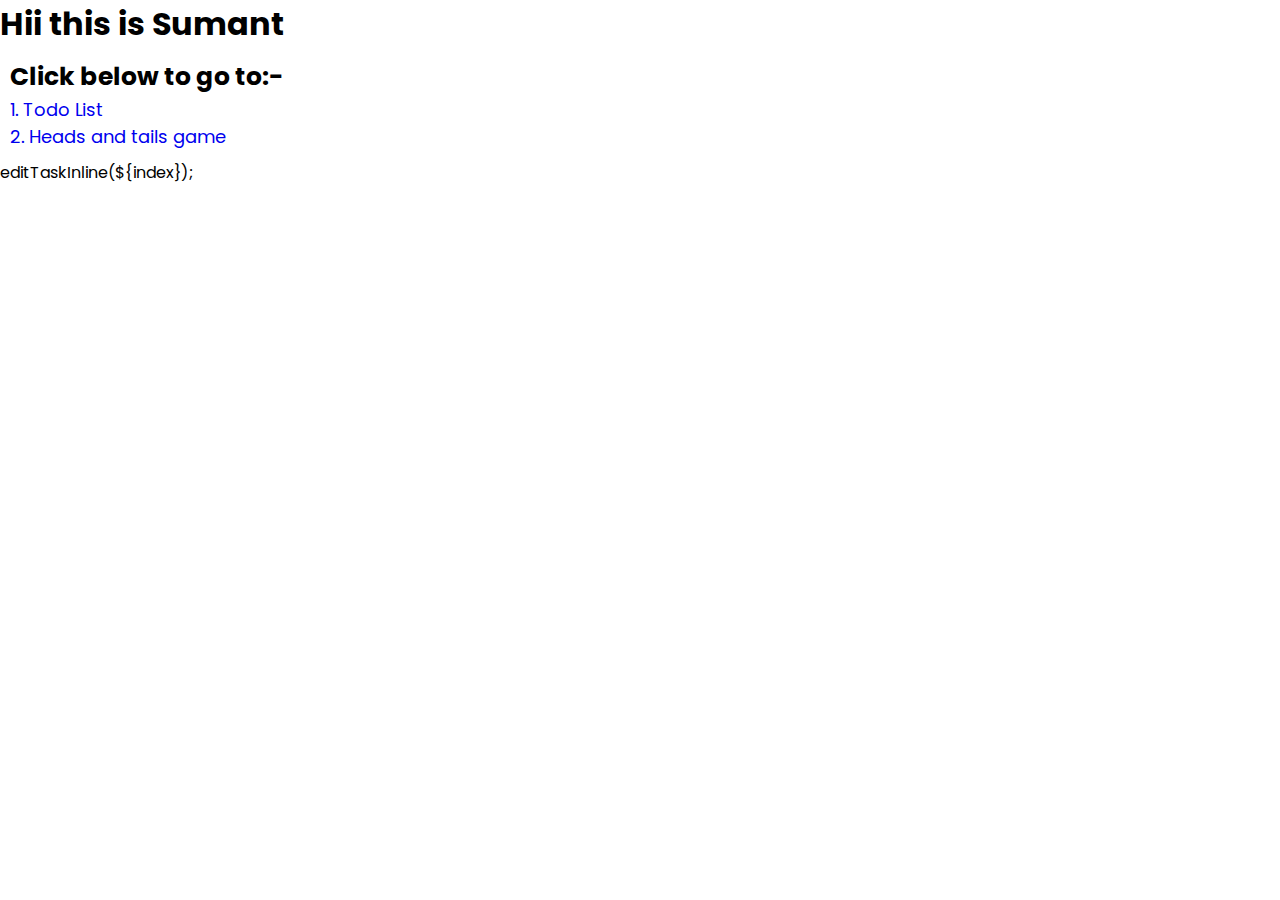
<file: index.html>
<!DOCTYPE html>
<html lang="en">
<head>
    <meta charset="UTF-8">
    <meta name="viewport" content="width=device-width, initial-scale=1.0">
    <title>Document</title>
    <link rel="stylesheet" href="index.css">
</head>
<body>
    <h1>Hii this is Sumant</h1>
    <nav>
        <h3>Click below to go to:-</h3>
        <a href="To-do-List/todo-list.html">1. Todo List</a>
        <a href="head-tails-game/head-tail.html">2. Heads and tails game</a>
    </nav>
</body>
</html>

editTaskInline(${index});
</file>
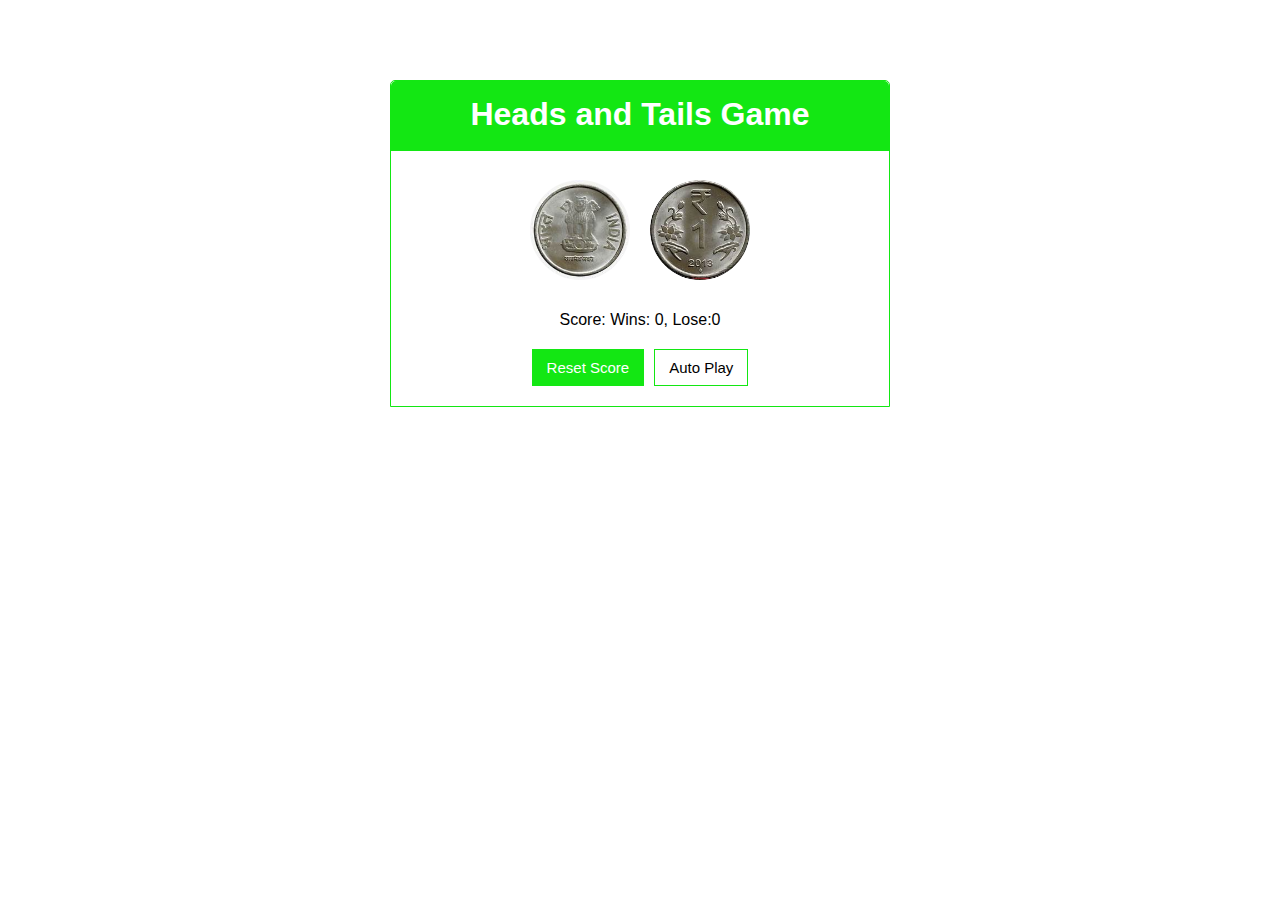
<file: head-tails-game/head-tail.html>
<!DOCTYPE html>
<html>
  <head>
    <title>My First Game</title>
    <link rel="stylesheet" href="head-tail.css">
  </head>
  <body>
    <div class="container">

      <h1>Heads and Tails Game</h1>

      <div class="btns1">
        <button onclick="
        playGame('heads');
        " class="heads-tails-button"><img src="images/heads.jpg" class="img"></button>

        <button onclick="
            playGame('tails');
        " class="heads-tails-button"><img src="images/tails.jpg" class="img"></button>
      </div>
     

      <p class="js-result result"></p>
      <p class="js-move move"></p>
      <p class="js-score score"></p>
      <div class="js-updates"></div>

      <div class="btns2">
        <button onclick="
          resetScore();
        " class="js-reset-button reset-button">Reset Score</button>

        <button class="js-auto-play autoplay-button" onclick="
          
        ">Auto Play</button>
      </div>
    </div>

    <script src="head-tail.js"></script>
  </body>
</html>
</file>
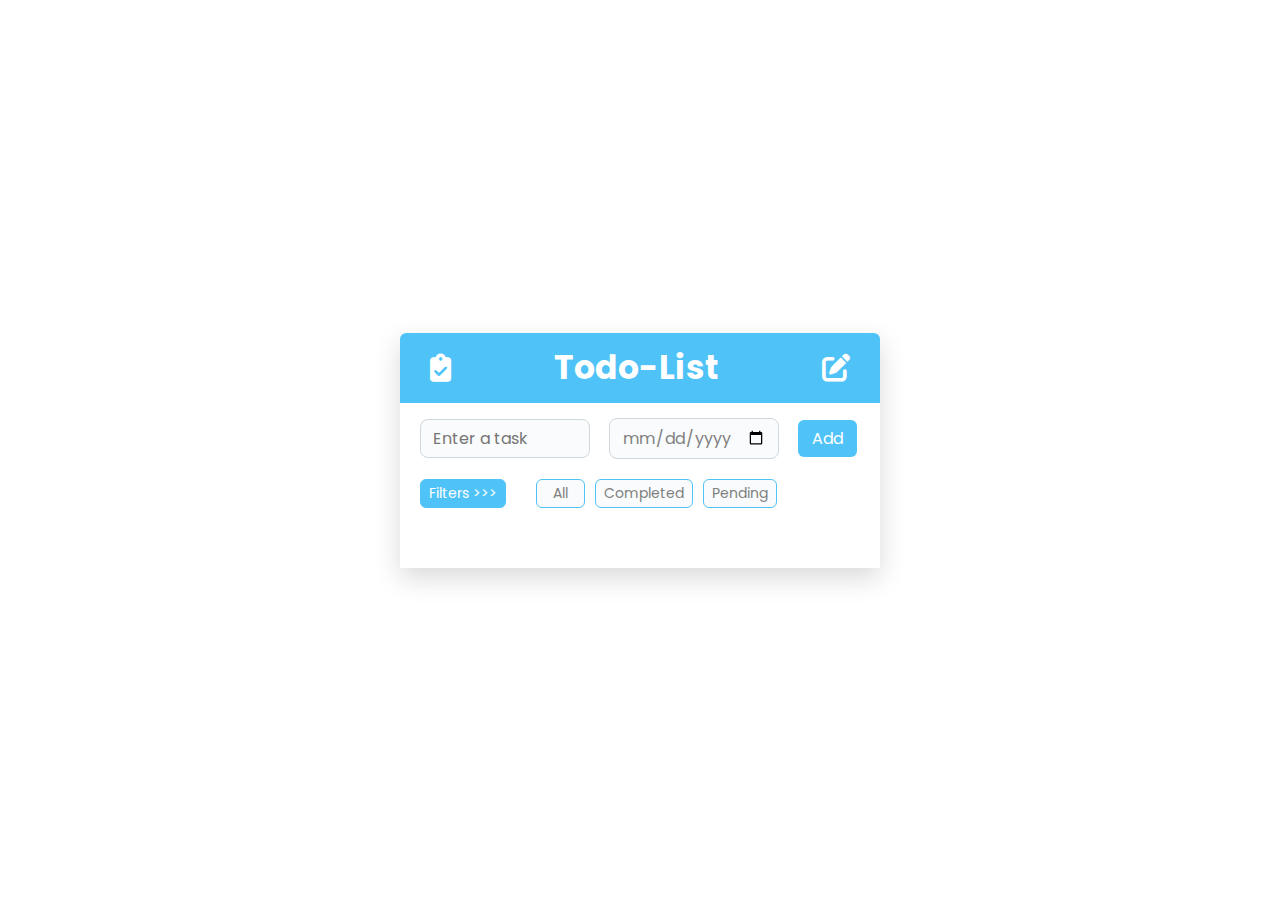
<file: new folder/1a.html>
<!DOCTYPE html>
<html>
  <head>
    <meta charset="UTF-8">
    <meta name="viewport" content="width=device-width, initial-scale=1.0">
    <link rel="stylesheet" href="1a.css">
    <link rel="stylesheet" href="https://cdnjs.cloudflare.com/ajax/libs/font-awesome/6.5.0/css/all.min.css">
  </head>
  <body>
      <div class="main-card">

        <div class="title">
          <h1><i class="fa-solid fa-clipboard-check"></i>Todo-List<i class="fa-solid fa-pen-to-square"></i></h1>
        </div>
        
        <div class="input-area">
          <input type="text" class="js-input task-input" placeholder="Enter a task">
          <input type="date" class="js-date-input">
          <button class="js-add-button">Add</button>
        </div>

        <div class="filters">
          <button>Filters &gt;&gt;&gt;</button>
          <button data-filter="all" onclick="
            setFilter('all');
          ">All</button>
          <button data-filter="completed" onclick="
            setFilter('completed');
          ">Completed</button>
          <button data-filter="pending" onclick="
            setFilter('pending');
          ">Pending</button>
        </div>
        
        <div class="js-list lists"></div>
      </div>

    <script src="1a.js"></script>
  </body>
</html>
</file>
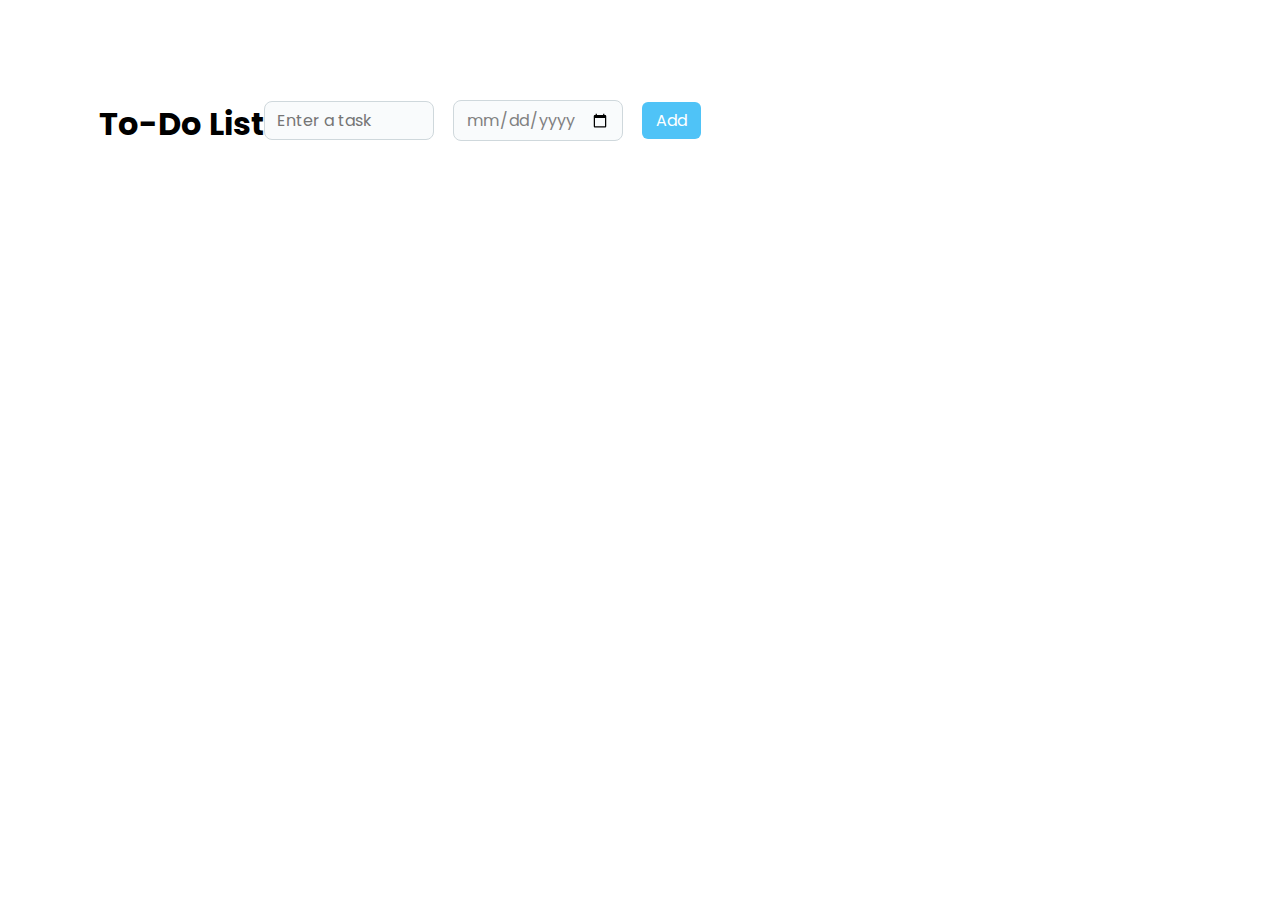
<file: To-do-List/todo-list.html>
<!DOCTYPE html>
<html>
  <head>
    <link rel="stylesheet" href="todo-list.css">
  </head>
  <body>
    <h1>To-Do List</h1>

    <div class="input-area">
    <input type="text" class="js-input" placeholder="Enter a task">
    <input type="date" class="js-date-input">
    <button class="js-add-button">Add</button>
    </div>
    
    <div class="js-list lists"></div>
    <script src="todo-list.js"></script>
  </body>
</html>
</file>
<file: index.css>
@import url('https://fonts.googleapis.com/css2?family=Poppins:wght@300;400;500;600&display=swap');
*{
  margin: 0;
  padding: 0;
  box-sizing: border-box;
  font-family: "Poppins", sans-serif;
}
nav {
    display: flex;
    flex-direction: column;
    margin:10px;
}
nav h3{
    font-size:25px;
}
nav a{
    text-decoration: none;
    font-size: 18px;
}
</file>
<file: head-tails-game/head-tail.css>
*{
  margin: 0;
  padding: 0;
  box-sizing: border-box;
}

body{
  font-family: arial;
  display: flex;
  justify-content: center;
  margin-top: 80px;
}

.container{
  max-width: 500px;
  width: 100%;
  padding: 0 0px 20px 0px;
  border: 1px solid rgb(19, 231, 19);
  border-radius: 5px 5px 0 0;
}
.container h1{
  color: white;
  background-color: rgb(19, 231, 19);
  text-align: center;
  height: 70px;
  padding-top: 15px;
  border-radius: 5px 5px 0 0;
}

.container .btns1,
.btns2{
  display: flex;
  justify-content: center;
  align-items: center;
  margin-top: 20px;
}

.heads-tails-button{
  height: 120px;
  width: 120px;
  border-radius:70px;
  background-color: white;
  border: none;
}

button img{
  height: 100px;
  width: 100px;
  border-radius: 80px;
  cursor: pointer;
}

.js-img{
  height: 75px;
  width: 75px;
  border-radius: 80px;
}

.result{
  font-size: 25px;
  font-weight: bold;
  text-align: center;
  margin-top: 20px;
}

.move{
  font-size: 20px;
  text-align: center;
  margin-top: 20px;
}

.score{
  text-align: center;
  margin-top: 20px;
}

.reset-button{
  padding: 10px 15px;
  color: white;
  border: none;
  font-size: 15px;
  background-color: rgb(19, 231, 19);
  cursor: pointer;
  margin-right: 10px;
}
.autoplay-button{
  padding: 9px 14px;
  border: 1px solid  rgb(19, 231, 19);
  font-size: 15px;
  background-color: white;
  cursor: pointer;
}

.wins-record{
  font-size: 20px;
  font-weight: bold;
  text-align: center;
  margin-top: 20px;
}
</file>
<file: new folder/1a.css>
@import url('https://fonts.googleapis.com/css2?family=Poppins:wght@300;400;500;600&display=swap');
*{
  margin: 0;
  padding: 0;
  box-sizing: border-box;
  font-family: "Poppins", sans-serif;
}

body{
  width: 100%;
  min-height: 100vh;
  display: flex;
  justify-content: center;
  align-items: center;
}
.main-card{
  width: 90%;
  max-width: 480px;
  box-shadow: 0 10px 25px rgba(0, 0, 0, 0.15);
}
.main-card .title{
  background-color: #4fc3f7;
  padding: 10px 30px;
  border-radius: 6px 6px 0 0;
}
.title h1{
  display: flex;
  justify-content: space-between;
  align-items: center;
  color: white;
  font-size: 33px;
}
.title h1 i {
  font-size: 28px;
}
.main-card .input-area{
  width: 100%;
  max-width: 480px;
  margin: 15px 0;
  padding: 0 20px;
}
 /*.input-area input[type="text"]{
  flex: 1;
  max-width: 150px;
}
  */
.input-area input{
  width: 100%;
  max-width: 170px;
  margin-right: 15px;
  border-radius: 8px;
  padding: 6px 12px;
  color: gray;
  font-size: 16px;
  background-color: #f9fbfc;
  border: 1.5px solid #cfd8dc;
  outline: none;
  transition: 0.25s;
}
.input-area input:focus{
  border-color: #4fc3f7;
  box-shadow: 0px 0px 6px rgba(79, 195, 247, 0.4);
}
.input-area button{
  padding: 6px 14px;
  background: #4fc3f7;
  color: white;
  border: none;
  font-size: 16px;
  border-radius: 6px;
  cursor: pointer;
  transition: 0.25s;
}
.input-area button:hover{
  background: #0ca7f0;
  transform: scale(1.05);
}
.filters{
  display: flex;
  justify-content:flex-start;
  gap: 10px;
  margin: 20px 0;
  padding: 0px 20px;
  width: 100%;
}
.filters button{
  font-family: Poppins, sans-serif;
  font-size: 14px;
  background-color:#f9fbfc;
  padding: 3px 8px;
  border: 1px solid #4fc3f7;
  border-radius: 6px;
  cursor: pointer;
  transition: ease 0.25s;
  color: gray;
}
.filters button:nth-child(1){
  font-family: Poppins, sans-serif;
  margin-right: 20px;
  border: 1.5px solid none;
  background-color: #4fc3f7;
  color: #ffffff;
}
.filters button:nth-child(1):hover{
  transform: scale(1.05);
}
.filters button:nth-child(2){
  padding: 3px 16px;
}
.filters button:nth-child(2):hover,
.filters button:nth-child(3):hover,
.filters button:nth-child(4):hover{
  color: #ffffff;
  background-color:#4fc3f7;
  transform: scale(1.05);
}
.lists{
  width: 100%;
  max-width: 480px;
  margin: 20px 0;
  padding: 10px 20px;
}

.lists ul li{
  display: grid;
  grid-template-columns: 1fr 1fr 50px 50px;
  gap: 10px;
  align-items: center;
  margin-bottom: 20px;
  padding: 0 10px;
  height: 50px;
  border-left: 1.5px solid  #4fc3f7;
  cursor: pointer;
  transition: ease 0.25s;
  box-shadow: 0px 0px 6px rgba(79, 195, 247, 0.4);
  color: gray;
}
.lists ul li:hover{
  background-color:#4fc3f7;
  color: #ffffff;
}
li .task-name input[type="checkbox"]{
  width: 14px;
  height: 14px;
  border-radius: 30px;
  color: white;
  margin-right: 5px;
}
li .task-name{
  font-size: 18px;
}
li .js-dueDate{
  font-size: 18px;
}

li .edit-button {
  font-family: "Poppins", sans-serif;
  font-size: 15px;
  padding: 5px 9px;
  border: 1px solid gray;
  border-radius: 2px;
  color: gray;
  background-color: #ffffff;
  cursor: pointer;
  transition: ease 0.25s;
}
li .edit-button:hover{
  border: 1px solid black;
  color: black;
}
li .delete-button {
  font-family: "Poppins", sans-serif;
  font-size: 16px;
  padding: 5px 9px;
  border: 1px solid white;
  border-radius: 2px;
  color: white;
  background-color: #4fc3f7;
  cursor: pointer;
  transition: ease 0.25s;
}
li .delete-button:hover{
  border: 1px solid black;
  background-color: White;
  color: black;
}
.check-container{
  display: flex;
  align-items: center;
  gap: 8px;
  cursor: pointer;
  user-select: none;
}
.check-container input{
  display: none;
}
.checkmark{
  width: 20px;
  height: 20px;
  background: #f1f1f1;
  border: 2px solid #666;
  border-radius: 18px;
  position: relative;
  animation: ease 0.25s;
}
.check-container input:checked + .checkmark {
  background: white;
  border-color: green;
  animation: ease 0.25s;
}
.check-container input:checked + .checkmark::after{
  content: "";
  position: absolute;
  left: 4px;
  top: 1px;
  width: 4px;
  height: 9px;
  border: solid green;
  border-width: 0 3px 3px 0;
  transform: rotate(45deg);
}

/*
.todo-item{
  display: grid;
  grid-template-columns:1fr 1fr 100px 100px;
  gap: 10px;
  align-items: center;
  margin-bottom: 12px;
  padding: 0 20px;
}
  */


/*
.completed div:first-child {
  text-decoration: line-through;
  color: gray;
}
  */

.edit-input{
  font-size: 16px;
  padding: 4px;
  width: 100%;
  box-sizing: border-box;
}

.error {
  border: 2px solid #ff4d4d;
  background-color: #ffe5e5;
}
.edit-input::placeholder{
  color: #ff4d4d;
  opacity: 0.9;
}

.filters button.active{
  background-color: #007bff;
  color: white;
  border-radius: 4px;
}

/* Sliding right animation */
@keyframes slideRight {
  0% { transform: translateX(0); }
  50% { transform: translateX(20px); }
  100% { transform: translateX(0); }
}

.todo-item.completing {
  animation: slideRight 0.5s ease forwards;
}

/* Completed task styling */
.todo-item.completed {
  border-left: 3px solid green;
}

.todo-item.completed .task-name {
  color: green;
  font-weight: 600;
}

.todo-item.completed .js-dueDate {
  color: green;
  font-weight: 600;
}

.todo-item.completed .edit-button,
.todo-item.completed .delete-button {
  border-color: green;
  color: green;
}

/* Hover effect for completed task */
.todo-item.completed:hover {
  background-color: #d4f8d4;
}
</file>
<file: To-do-List/todo-list.css>
@import url('https://fonts.googleapis.com/css2?family=Poppins:wght@300;400;500;600&display=swap');
*{
  margin: 0;
  padding: 0;
  box-sizing: border-box;
  font-family: "Poppins", sans-serif;
}

body{
  width: 100%;
  min-height: 100vh;
  display: flex;
  justify-content: center;
  align-items: flex-start;
  padding-top: 100px;
  position: relative;
}
.main-card{
  width: 90%;
  max-width: 480px;
  box-shadow: 0 10px 25px rgba(0, 0, 0, 0.15);
  display: flex;
  flex-direction: column;
  max-height: 70vh;
  position: fixed;
  border-radius: 6px 6px 6px 6px;
}
.main-card .title{
  background-color: #4fc3f7;
  padding: 10px 30px;
  border-radius: 6px 6px 0 0;
}
.title h1{
  display: flex;
  justify-content: space-between;
  align-items: center;
  color: white;
  font-size: 33px;

}
.title h1 i {
  font-size: 28px;
}
.main-card .input-area{
  width: 100%;
  max-width: 480px;
  margin: 15px 0;
  padding: 0 20px;
}

.input-area input{
  width: 100%;
  max-width: 170px;
  margin-right: 15px;
  border-radius: 8px;
  padding: 6px 12px;
  color: gray;
  font-size: 16px;
  background-color: #f9fbfc;
  border: 1.5px solid #cfd8dc;
  outline: none;
  transition: 0.25s;
}
.input-area input:focus{
  border-color: #4fc3f7;
  box-shadow: 0px 0px 6px rgba(79, 195, 247, 0.4);
}
.input-area button{
  padding: 6px 14px;
  background: #4fc3f7;
  color: white;
  border: none;
  font-size: 16px;
  border-radius: 6px;
  cursor: pointer;
  transition: 0.25s;
}
.input-area button:hover{
  background: #0ca7f0;
  transform: scale(1.05);
}
.filters{
  display: flex;
  justify-content:flex-start;
  gap: 10px;
  margin: 20px 0;
  padding: 0px 20px;
  width: 100%;
}
.filters button{
  font-family: Poppins, sans-serif;
  font-size: 14px;
  background-color:#f9fbfc;
  padding: 3px 8px;
  border: 1px solid #4fc3f7;
  border-radius: 6px;
  cursor: pointer;
  transition: ease 0.25s;
  color: gray;
}
.filters button:nth-child(1){
  font-family: Poppins, sans-serif;
  margin-right: 20px;
  border: 1.5px solid none;
  background-color: #4fc3f7;
  color: #ffffff;
}
.filters button:nth-child(1):hover{
  transform: scale(1.05);
}
.filters button:nth-child(2){
  padding: 3px 16px;
}
.filters button:nth-child(2):hover,
.filters button:nth-child(3):hover,
.filters button:nth-child(4):hover{
  color: #ffffff;
  background-color:#4fc3f7;
  transform: scale(1.05);
}
.js-list {
  width: 100%;
  max-width: 480px;
  margin: 20px 0;
  overflow-y: auto;
  overflow-x: hidden !important;
  flex-grow: 1;
  scrollbar-width: none;
}
.lists{
  width: 100%;
  max-width: 480px;
  margin: 20px 0;
  padding: 10px 20px;
}

.lists ul li{
  display: grid;
  grid-template-columns: 2px 1fr auto 50px 50px;
  align-items: center;
  gap: 10px;
  padding-right: 10px;
  height: 50px;
  cursor: pointer;
  transition: ease 0.25s;
  box-shadow: 0px 0px 6px rgba(79, 195, 247, 0.4);
  color: gray;
}
.lists ul li .left-border{
  width: 2px;
  height: 100%;
  background-color: #4fc3f7;
  display: block;
}
.lists ul li:hover{
  background-color:#4fc3f7;
  color: #ffffff;
}

li .task-name input[type="checkbox"]{
  width: 14px;
  height: 14px;
  border-radius: 30px;
  color: white;
  margin-right: 5px;
}
li .task-name{
  font-size: 18px;
  white-space: nowrap;
  overflow: hidden;
  text-overflow: ellipsis;
  flex: 1;
}
li .js-dueDate{
  font-size: 18px;
}

li .edit-button {
  font-family: "Poppins", sans-serif;
  font-size: 15px;
  padding: 5px 9px;
  border: 1px solid gray;
  border-radius: 2px;
  color: gray;
  background-color: #ffffff;
  cursor: pointer;
  transition: ease 0.25s;
}
li .edit-button:hover{
  border: 1px solid black;
  color: black;
}
li .delete-button {
  font-family: "Poppins", sans-serif;
  font-size: 16px;
  padding: 5px 9px;
  border: 1px solid white;
  border-radius: 2px;
  color: white;
  background-color: #4fc3f7;
  cursor: pointer;
  transition: ease 0.25s;
}
li .delete-button:hover{
  border: 1px solid black;
  background-color: White;
  color: black;
}
.check-container{
  display: flex;
  align-items: center;
  gap: 8px;
  cursor: pointer;
  user-select: none;
  align-self: none;
  height: fit-content;
}
.check-container input{
  display: none;
}
.checkmark{
  width: 20px;
  height: 20px;
  flex-shrink: 0;
  background: #f1f1f1;
  border: 2px solid #666;
  border-radius: 18px;
  position: relative;
  animation: ease 0.25s;
}
.check-container input:checked + .checkmark {
  background: white;
  border-color: #39ff14;
  animation: ease 0.25s;
}
.check-container input:checked + .checkmark::after{
  content: "";
  position: absolute;
  left: 4px;
  top: 1px;
  width: 4px;
  height: 9px;
  border: solid #39ff14;
  border-width: 0 3px 3px 0;
  transform: rotate(45deg);
}

.todo-item{
  overflow-x: hidden;
  margin-bottom: 20px;
}
.todo-item.completed {
  margin-bottom: 20px;
}
.todo-item.completed li:hover{
  color: white;
  background-color: white;
}
.todo-item.completed .left-border{
  background-color: #39ff14;
}

.todo-item.completed .task-name,
.todo-item.completed .js-dueDate,
.todo-item.completed .edit-button,
.todo-item.completed .delete-button {
  color: #39ff14;
  border-color: #39ff14; /* buttons */
}
.todo-item.completed .edit-button:hover{
  color:white;
  background-color: #39ff14;
}
.todo-item.completed .delete-button {
  background-color: #39ff14;
  color: white;
}
.todo-item.completed .delete-button:hover{
  background-color: white;
  color: #39ff14;
}

/*EDIT MODE (INLINE EDITING)*/
.edit-container {
  display: grid;
  grid-template-columns: repeat(auto-fit, minmax(140px, 1fr));
  gap: 12px;
  width: 100%;
  padding: 15px;
  background: #f9fbfc;
  border-radius: 6px;
  box-shadow: 0px 0px 6px rgba(79, 195, 247, 0.4);
  box-sizing: border-box;
}

/* Important: prevent input overflow inside grid */
.edit-container .edit-input {
  width: 100%;
  min-width: 0;     /* FIXES overflow */
  max-width: 100%;
  padding: 10px 12px;
  font-size: 16px;
  border: 1.5px solid #cfd8dc;
  border-radius: 6px;
  outline: none;
  background: white;
  color: gray;
  transition: 0.25s;
}

.edit-container .edit-input:focus {
  border-color: #4fc3f7;
  box-shadow: 0px 0px 6px rgba(79, 195, 247, 0.35);
}

.edit-container .edit-input.error {
  border-color: #ff4d4d;
  color: #ff4d4d;
}

.edit-container button {
  width: 100%;
  padding: 10px 14px;
  font-size: 15px;
  border-radius: 6px;
  cursor: pointer;
  transition: 0.25s;
}

/* Save Button */
.edit-container button:nth-of-type(1) {
  background: #4fc3f7;
  color: white;
  border: none;
}
.edit-container button:nth-of-type(1):hover {
  background: #0ca7f0;
}

/* Cancel Button */
.edit-container button:nth-of-type(2) {
  background: white;
  border: 1.5px solid #cfd8dc;
  color: gray;
}
.edit-container button:nth-of-type(2):hover {
  border-color: black;
  color: black;
}

.input-area .task-input.error,
.input-area .js-date-input.error{
  border-color: #ff4d4d;
}

@media (max-width:650px){
  .main-card{
    width: 90%;
    max-width: 420px;
  }
  .main-card .input-area{
    max-width: 420px;
  }
  .input-area input{
    max-width: 150px;
    padding: 3px 12px;
    font-size: 14px;
    margin-right: 5px;
  }
  .input-area button{
    padding: 3px 8px;
  }
  .lists ul li{
    grid-template-columns: 2px 1fr auto 40px 40px;
  }
  .filters button{
    padding: 1px 6px;
    font-size: 12px;
  }
  li .task-name{
    font-size: 14px;
  }
  li .js-dueDate{
    font-size: 14px;
  }
  li .edit-button {
    font-size: 14px;
    padding: 2px 6px;
  }

  li .delete-button{
    font-size: 14px;
    padding: 4px 6px;
  }
}


@media (max-width: 550px){
  body{
    padding-top: 40px;
  }
  .main-card{
    max-height: 90vh;
    max-width: 320px;
  }
  .main-card .input-area{
    display: grid;
    grid-template-columns: 1fr;
    gap: 10px;
    max-width: 320px;
  }
  .input-area input{
    max-width: 320px;
    padding: 7px 13px;
  }
  .filters{
    justify-content: space-evenly;
    padding: 0;
  }
  .filters button{
    font-size: 13px;
    padding: 3px 10px;
  }
  .filters button:nth-child(1){
    display: none;
  }
  .lists ul li{
    height: 100px;
    grid-template-columns:  150px 1fr;
    column-gap: 10px;
    row-gap: 5px;
    align-items: center;
    padding: 10px 10px;
    grid-template-rows: auto auto;
    background: #f9fbfc;
    border: 1px solid rgb(224, 223, 223);
    border-radius: 4px;
    box-shadow: 0px 0px 6px rgba(79, 195, 247, 0.4);
  }
  .lists ul li .left-border{
    display: none;
  }
   li .task-name{
    white-space: none;
    font-size: 16px;
  }
  li .js-dueDate{
    font-size: 16px;
  }
  li .edit-button {
    width: 110px;
    margin-left: 20px;
    grid-column: span 1;
  }
}

@media (max-width: 480px){
  body{
    padding-top: 0;
    margin: 0;
    display: flex;
    justify-content: center;
    align-items: flex-start;
    min-height: 100vh;
  }

  .main-card{
    width: 100%;
    max-width: 420px;
    height: 100vh;
    max-height: 100vh;
    border-radius: 0;
    position: static;     /* remove fixed */
    display: flex;
    flex-direction: column;
  }
  .main-card .input-area{
    display: grid;
    grid-template-columns: 1fr 1fr;
    grid-template-rows: 1fr;
    gap: 10px;
    width: 100%;
    max-width: 420px;
  }
  .input-area input{
    min-width: 0;
    max-width: 100%;
  }
  .input-area button{
    grid-column : 1 / -1;
    width: 100%;
  }
}
</file>
